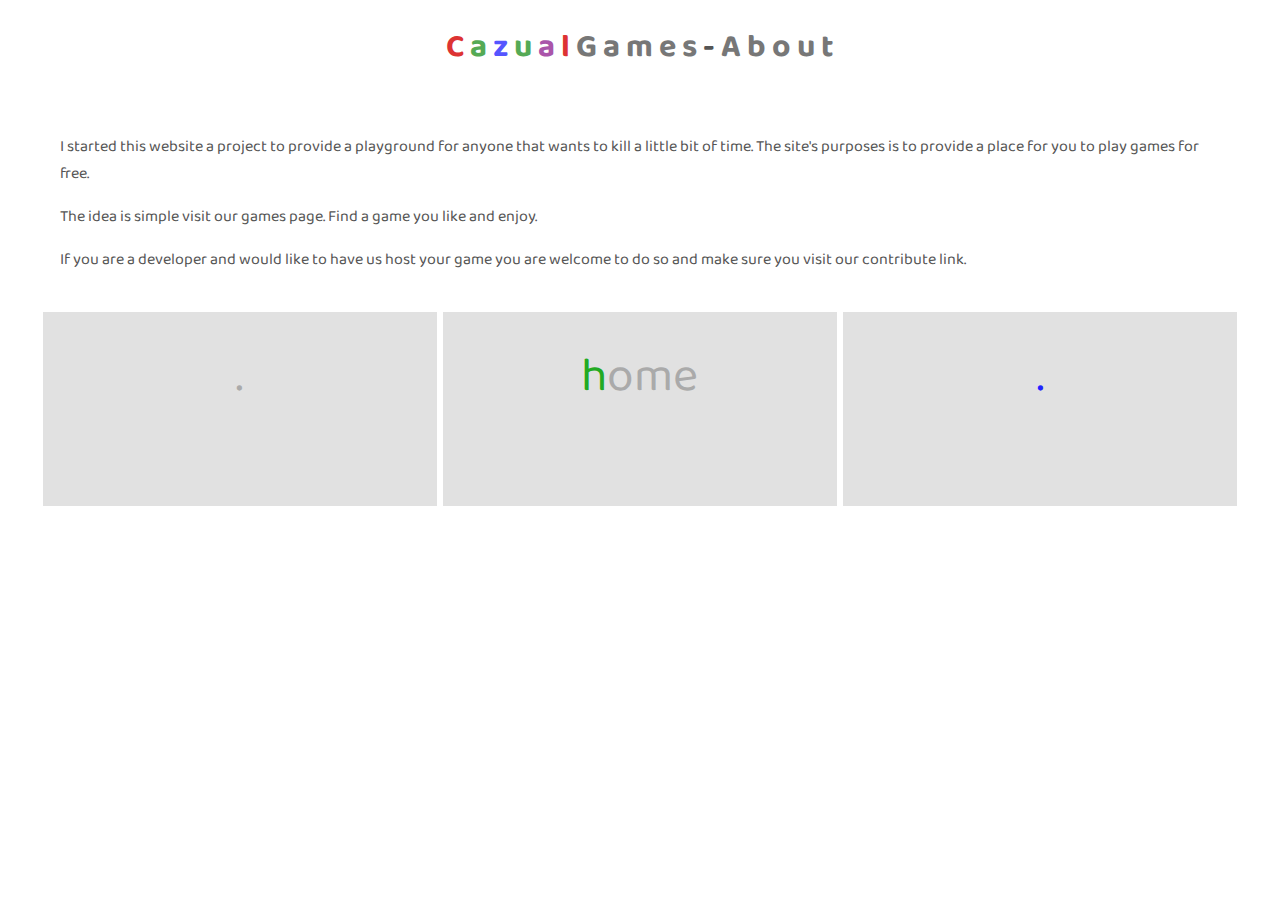
<file: about.html>
<!doctype html>
<!--[if lt IE 7]> <html class="no-js lt-ie9 lt-ie8 lt-ie7" lang="en"> <![endif]-->
<!--[if IE 7]>    <html class="no-js lt-ie9 lt-ie8" lang="en"> <![endif]-->
<!--[if IE 8]>    <html class="no-js lt-ie9" lang="en"> <![endif]-->
<!-- Consider adding a manifest.appcache: h5bp.com/d/Offline -->
<!--[if gt IE 8]><!--> <html class="no-js" lang="en"> <!--<![endif]-->
<head>
	<meta charset="utf-8">
	<meta http-equiv="X-UA-Compatible" content="IE=edge,chrome=1">
	<title>Cazual Games - About</title>
	<meta name="description" content="">
	<meta name="viewport" content="width=device-width, initial-scale=1.0, maximum-scale=1.0, minimum-scale=1.0"> 

	<link rel="stylesheet" href="./css/gridiculous.css">
    <link rel="stylesheet" href="./css/kiddie-games-site.css">
    <link href="https://fonts.googleapis.com/css?family=Baloo+Da" rel="stylesheet">
</head>
<body>
	<div id="site-container" class="grid">


		<header class="row">
			<h1 class="c12 title">
                            <span style="color:#d33">C</span>
                            <span style="color:#5a5">a</span>
                            <span style="color:#55f">z</span>
                            <span style="color:#5a5">u</span>
                            <span style="color:#a5a">a</span>
                            <span style="color:#d33">l </span>
                            <span style="color:#777"> G</span>
                            <span style="color:#777">a</span>
                            <span style="color:#777">m</span>
                            <span style="color:#777">e</span>
                            <span style="color:#777">s</span>
                            -
                            <span style="color:#777">A</span>
                            <span style="color:#777">b</span>
                            <span style="color:#777">o</span>
                            <span style="color:#777">u</span>
                            <span style="color:#777">t</span>
            </h1>
		</header>
		
		<div id="site-content" role="main">
	
			<div class="row">
				<div class="c12 ">
                    <p>I started this website a project to provide a playground for anyone that wants to kill a little bit of time. The site's purposes is to
                    provide a place for you to play games for free.</p>
                    <p>The idea is simple visit our games page. Find a game you like and enjoy.</p>
                    <p>If you are a developer and would like to have us host your game you are welcome to do so and make sure you visit our contribute link.</p>
                </div>
            </div>
			
			<div class="row">
				<div class="c4 menu-block">.</div>
                <a href="index.html"><div class="c4 menu-block"><span style="color:#2a2">h</span>ome</div></a>
				<div class="c4  menu-block end"><span style="color:#22f">.</div>
			</div>
	
		</div>
		

	</div>
</body>
</html>
</file>
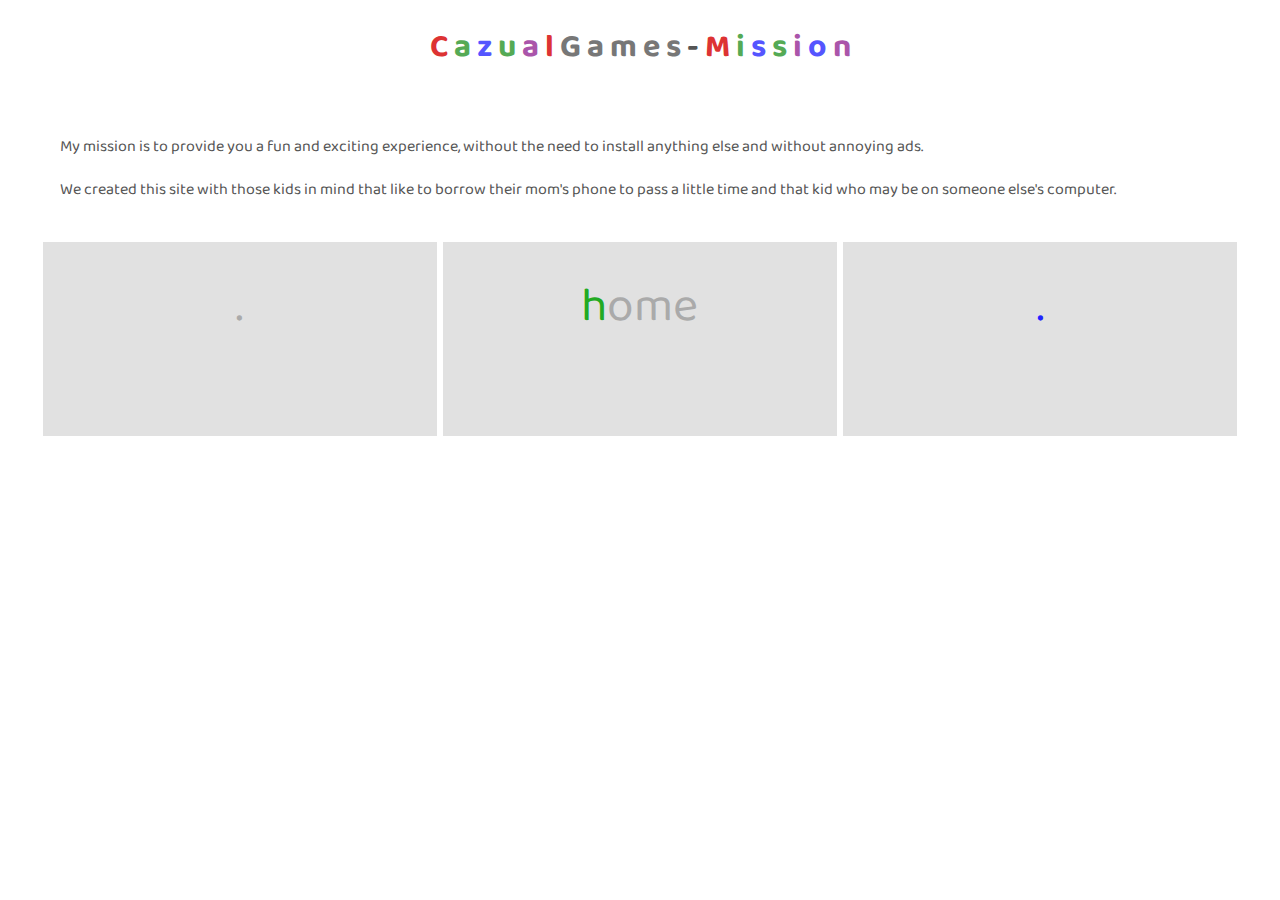
<file: mission.html>
<!doctype html>
<!--[if lt IE 7]> <html class="no-js lt-ie9 lt-ie8 lt-ie7" lang="en"> <![endif]-->
<!--[if IE 7]>    <html class="no-js lt-ie9 lt-ie8" lang="en"> <![endif]-->
<!--[if IE 8]>    <html class="no-js lt-ie9" lang="en"> <![endif]-->
<!-- Consider adding a manifest.appcache: h5bp.com/d/Offline -->
<!--[if gt IE 8]><!--> <html class="no-js" lang="en"> <!--<![endif]-->
<head>
	<meta charset="utf-8">
	<meta http-equiv="X-UA-Compatible" content="IE=edge,chrome=1">
	<title>Cazual Games - Mission</title>
	<meta name="description" content="">
	<meta name="viewport" content="width=device-width, initial-scale=1.0, maximum-scale=1.0, minimum-scale=1.0"> 

	<link rel="stylesheet" href="./css/gridiculous.css">
    <link rel="stylesheet" href="./css/kiddie-games-site.css">
    <link href="https://fonts.googleapis.com/css?family=Baloo+Da" rel="stylesheet">
</head>
<body>
	<div id="site-container" class="grid">

		<header class="row">
			<h1 class="c12 title"><span style="color:#d33">C</span>
                            <span style="color:#5a5">a</span>
                            <span style="color:#55f">z</span>
                            <span style="color:#5a5">u</span>
                            <span style="color:#a5a">a</span>
                            <span style="color:#d33">l </span>
                            <span style="color:#777"> G</span>
                            <span style="color:#777">a</span>
                            <span style="color:#777">m</span>
                            <span style="color:#777">e</span>
                            <span style="color:#777">s</span>
                            -
                            <span style="color:#d33">M</span>
                            <span style="color:#5a5">i</span>
                            <span style="color:#55f">s</span>
                            <span style="color:#5a5">s</span>
                            <span style="color:#a5a">i</span>
                            <span style="color:#55f">o</span>
                            <span style="color:#a5a">n</span>
                            
            </h1>
		</header>
		
		<div id="site-content" role="main">
	
			<div class="row">
				<div class="c12 ">
                    <p>My mission is to provide you a fun and exciting experience, without the need to install anything else and without annoying ads.</p>
                    <p>We created this site with those kids in mind that like to borrow their mom's phone to pass a little time and that kid who may be 
                        on someone else's computer.
                    </p>
                </div>
            </div>
			
			<div class="row">
				<div class="c4 menu-block">.</div>
                <a href="index.html"><div class="c4 menu-block"><span style="color:#2a2">h</span>ome</div></a>
				<div class="c4  menu-block end"><span style="color:#22f">.</div>
			</div>
	
		</div>
		

	</div>
</body>
</html>
</file>
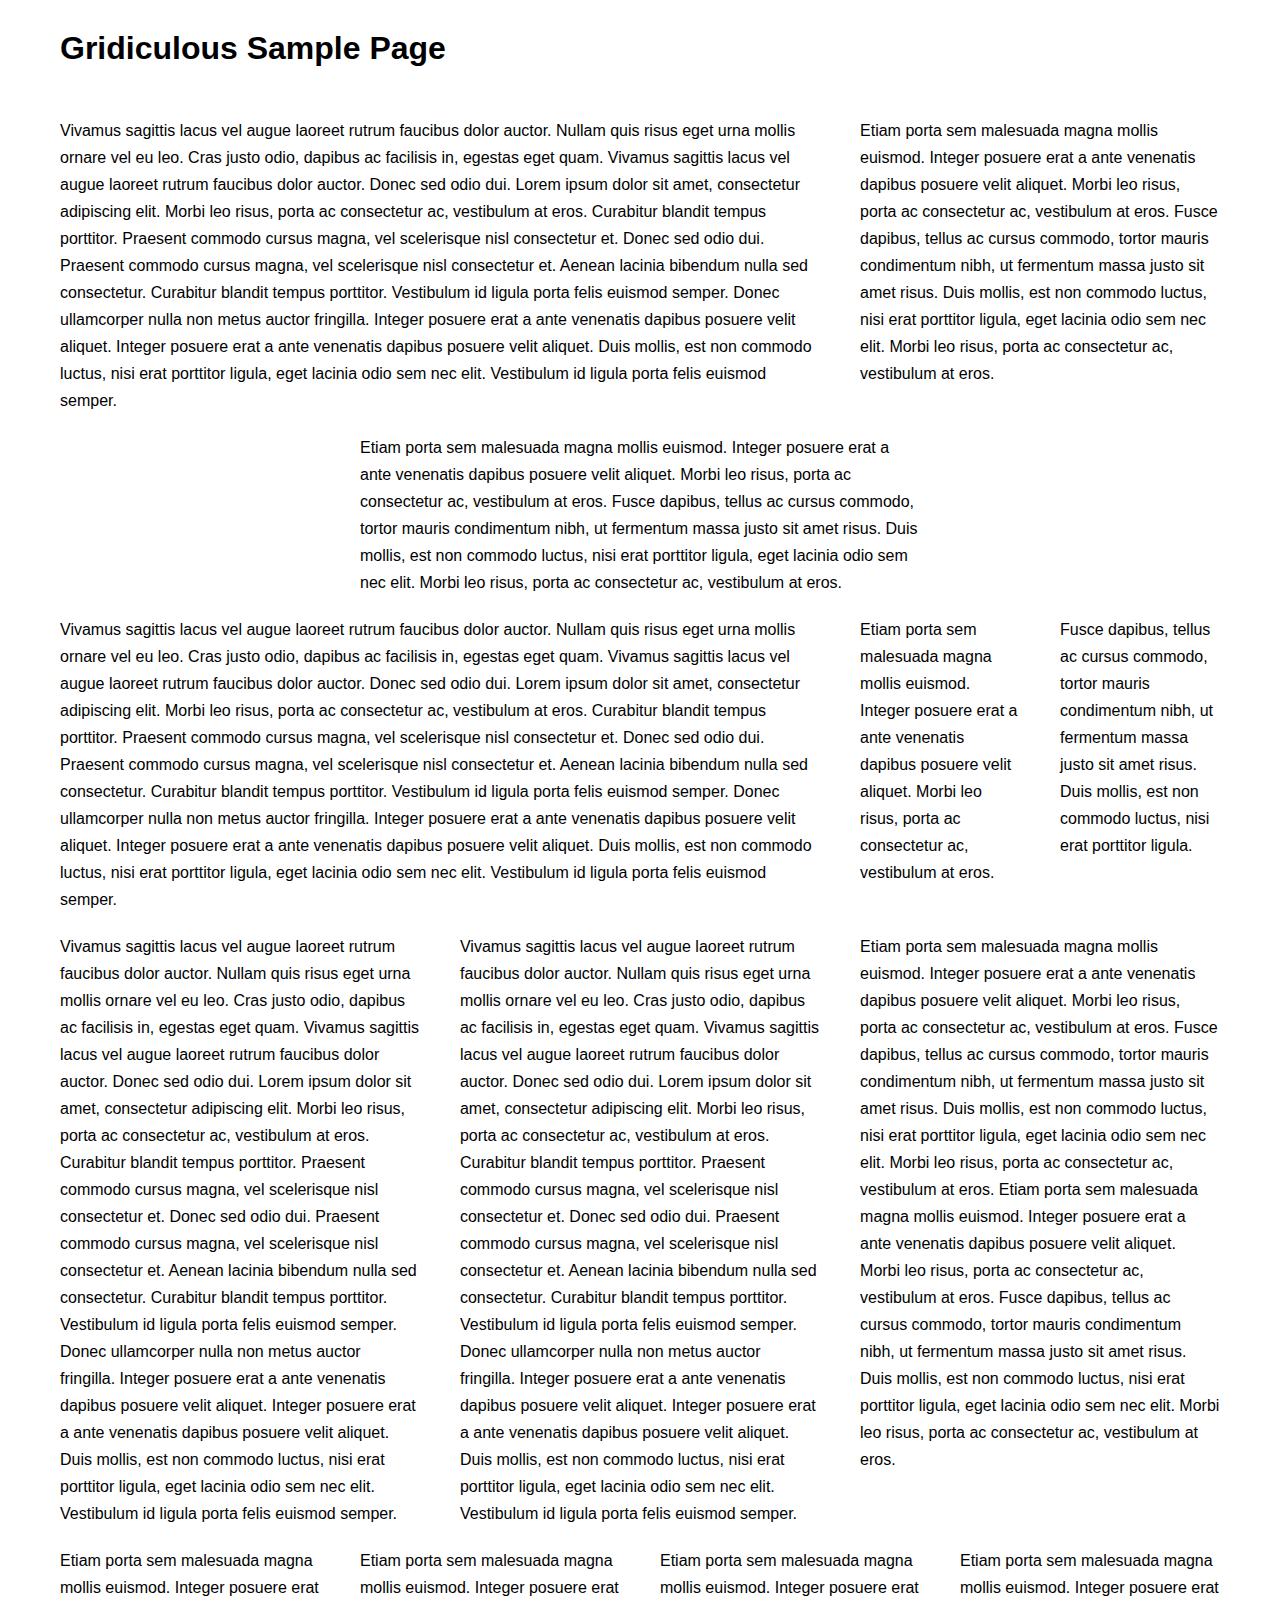
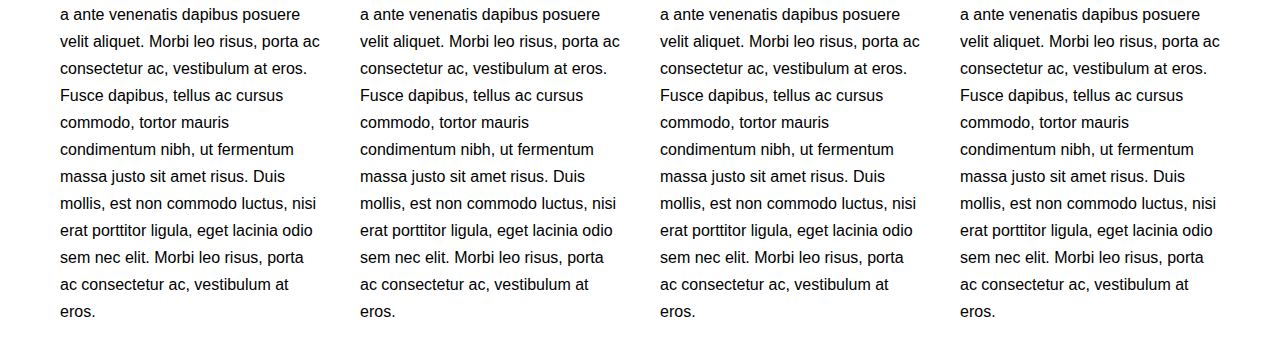
<file: sample.html>
<!doctype html>
<!--[if lt IE 7]> <html class="no-js lt-ie9 lt-ie8 lt-ie7" lang="en"> <![endif]-->
<!--[if IE 7]>    <html class="no-js lt-ie9 lt-ie8" lang="en"> <![endif]-->
<!--[if IE 8]>    <html class="no-js lt-ie9" lang="en"> <![endif]-->
<!-- Consider adding a manifest.appcache: h5bp.com/d/Offline -->
<!--[if gt IE 8]><!--> <html class="no-js" lang="en"> <!--<![endif]-->
<head>
	<meta charset="utf-8">
	<meta http-equiv="X-UA-Compatible" content="IE=edge,chrome=1">
	<title></title>
	<meta name="description" content="">
	<meta name="viewport" content="width=device-width, initial-scale=1.0, maximum-scale=1.0, minimum-scale=1.0"> 

	<link rel="stylesheet" href="./css/gridiculous.css">
</head>
<body>
	<div id="site-container" class="grid">

		<header class="row">
			<h1 class="c12">Gridiculous Sample Page</h1>
		</header>
		
		<div id="site-content" role="main">
	
			<div class="row">
				<div class="c8">Vivamus sagittis lacus vel augue laoreet rutrum faucibus dolor auctor. Nullam quis risus eget urna mollis ornare vel eu leo. Cras justo odio, dapibus ac facilisis in, egestas eget quam. Vivamus sagittis lacus vel augue laoreet rutrum faucibus dolor auctor. Donec sed odio dui. Lorem ipsum dolor sit amet, consectetur adipiscing elit. Morbi leo risus, porta ac consectetur ac, vestibulum at eros. Curabitur blandit tempus porttitor. Praesent commodo cursus magna, vel scelerisque nisl consectetur et. Donec sed odio dui. Praesent commodo cursus magna, vel scelerisque nisl consectetur et. Aenean lacinia bibendum nulla sed consectetur. Curabitur blandit tempus porttitor. Vestibulum id ligula porta felis euismod semper. Donec ullamcorper nulla non metus auctor fringilla. Integer posuere erat a ante venenatis dapibus posuere velit aliquet. Integer posuere erat a ante venenatis dapibus posuere velit aliquet. Duis mollis, est non commodo luctus, nisi erat porttitor ligula, eget lacinia odio sem nec elit. Vestibulum id ligula porta felis euismod semper.
				</div>
				<div class="c4 end">Etiam porta sem malesuada magna mollis euismod. Integer posuere erat a ante venenatis dapibus posuere velit aliquet. Morbi leo risus, porta ac consectetur ac, vestibulum at eros. Fusce dapibus, tellus ac cursus commodo, tortor mauris condimentum nibh, ut fermentum massa justo sit amet risus. Duis mollis, est non commodo luctus, nisi erat porttitor ligula, eget lacinia odio sem nec elit. Morbi leo risus, porta ac consectetur ac, vestibulum at eros.
				</div>
			</div>
			
			<div class="row">
				<div class="c6 s3">Etiam porta sem malesuada magna mollis euismod. Integer posuere erat a ante venenatis dapibus posuere velit aliquet. Morbi leo risus, porta ac consectetur ac, vestibulum at eros. Fusce dapibus, tellus ac cursus commodo, tortor mauris condimentum nibh, ut fermentum massa justo sit amet risus. Duis mollis, est non commodo luctus, nisi erat porttitor ligula, eget lacinia odio sem nec elit. Morbi leo risus, porta ac consectetur ac, vestibulum at eros.
				</div>
			</div>
			
			<div class="row">
				<div class="c8">Vivamus sagittis lacus vel augue laoreet rutrum faucibus dolor auctor. Nullam quis risus eget urna mollis ornare vel eu leo. Cras justo odio, dapibus ac facilisis in, egestas eget quam. Vivamus sagittis lacus vel augue laoreet rutrum faucibus dolor auctor. Donec sed odio dui. Lorem ipsum dolor sit amet, consectetur adipiscing elit. Morbi leo risus, porta ac consectetur ac, vestibulum at eros. Curabitur blandit tempus porttitor. Praesent commodo cursus magna, vel scelerisque nisl consectetur et. Donec sed odio dui. Praesent commodo cursus magna, vel scelerisque nisl consectetur et. Aenean lacinia bibendum nulla sed consectetur. Curabitur blandit tempus porttitor. Vestibulum id ligula porta felis euismod semper. Donec ullamcorper nulla non metus auctor fringilla. Integer posuere erat a ante venenatis dapibus posuere velit aliquet. Integer posuere erat a ante venenatis dapibus posuere velit aliquet. Duis mollis, est non commodo luctus, nisi erat porttitor ligula, eget lacinia odio sem nec elit. Vestibulum id ligula porta felis euismod semper.
				</div>
				<div class="c4 end">
					<div class="row">
						<div class="c6">
							Etiam porta sem malesuada magna mollis euismod. Integer posuere erat a ante venenatis dapibus posuere velit aliquet. Morbi leo risus, porta ac consectetur ac, vestibulum at eros.
						</div>
						<div class="c6 end">
							Fusce dapibus, tellus ac cursus commodo, tortor mauris condimentum nibh, ut fermentum massa justo sit amet risus. Duis mollis, est non commodo luctus, nisi erat porttitor ligula.
						</div>					
					</div>
					
				</div>
			</div>
	
			<div class="row">
				<div class="c4">Vivamus sagittis lacus vel augue laoreet rutrum faucibus dolor auctor. Nullam quis risus eget urna mollis ornare vel eu leo. Cras justo odio, dapibus ac facilisis in, egestas eget quam. Vivamus sagittis lacus vel augue laoreet rutrum faucibus dolor auctor. Donec sed odio dui. Lorem ipsum dolor sit amet, consectetur adipiscing elit. Morbi leo risus, porta ac consectetur ac, vestibulum at eros. Curabitur blandit tempus porttitor. Praesent commodo cursus magna, vel scelerisque nisl consectetur et. Donec sed odio dui. Praesent commodo cursus magna, vel scelerisque nisl consectetur et. Aenean lacinia bibendum nulla sed consectetur. Curabitur blandit tempus porttitor. Vestibulum id ligula porta felis euismod semper. Donec ullamcorper nulla non metus auctor fringilla. Integer posuere erat a ante venenatis dapibus posuere velit aliquet. Integer posuere erat a ante venenatis dapibus posuere velit aliquet. Duis mollis, est non commodo luctus, nisi erat porttitor ligula, eget lacinia odio sem nec elit. Vestibulum id ligula porta felis euismod semper.
				</div>
				<div class="c4">Vivamus sagittis lacus vel augue laoreet rutrum faucibus dolor auctor. Nullam quis risus eget urna mollis ornare vel eu leo. Cras justo odio, dapibus ac facilisis in, egestas eget quam. Vivamus sagittis lacus vel augue laoreet rutrum faucibus dolor auctor. Donec sed odio dui. Lorem ipsum dolor sit amet, consectetur adipiscing elit. Morbi leo risus, porta ac consectetur ac, vestibulum at eros. Curabitur blandit tempus porttitor. Praesent commodo cursus magna, vel scelerisque nisl consectetur et. Donec sed odio dui. Praesent commodo cursus magna, vel scelerisque nisl consectetur et. Aenean lacinia bibendum nulla sed consectetur. Curabitur blandit tempus porttitor. Vestibulum id ligula porta felis euismod semper. Donec ullamcorper nulla non metus auctor fringilla. Integer posuere erat a ante venenatis dapibus posuere velit aliquet. Integer posuere erat a ante venenatis dapibus posuere velit aliquet. Duis mollis, est non commodo luctus, nisi erat porttitor ligula, eget lacinia odio sem nec elit. Vestibulum id ligula porta felis euismod semper.
				</div>
				<div class="c4 end">Etiam porta sem malesuada magna mollis euismod. Integer posuere erat a ante venenatis dapibus posuere velit aliquet. Morbi leo risus, porta ac consectetur ac, vestibulum at eros. Fusce dapibus, tellus ac cursus commodo, tortor mauris condimentum nibh, ut fermentum massa justo sit amet risus. Duis mollis, est non commodo luctus, nisi erat porttitor ligula, eget lacinia odio sem nec elit. Morbi leo risus, porta ac consectetur ac, vestibulum at eros. Etiam porta sem malesuada magna mollis euismod. Integer posuere erat a ante venenatis dapibus posuere velit aliquet. Morbi leo risus, porta ac consectetur ac, vestibulum at eros. Fusce dapibus, tellus ac cursus commodo, tortor mauris condimentum nibh, ut fermentum massa justo sit amet risus. Duis mollis, est non commodo luctus, nisi erat porttitor ligula, eget lacinia odio sem nec elit. Morbi leo risus, porta ac consectetur ac, vestibulum at eros.
				</div>
			</div>
	
		</div>
		
		<footer class="row">
	
			<div class="c3">Etiam porta sem malesuada magna mollis euismod. Integer posuere erat a ante venenatis dapibus posuere velit aliquet. Morbi leo risus, porta ac consectetur ac, vestibulum at eros. Fusce dapibus, tellus ac cursus commodo, tortor mauris condimentum nibh, ut fermentum massa justo sit amet risus. Duis mollis, est non commodo luctus, nisi erat porttitor ligula, eget lacinia odio sem nec elit. Morbi leo risus, porta ac consectetur ac, vestibulum at eros.
			</div>
			<div class="c3">Etiam porta sem malesuada magna mollis euismod. Integer posuere erat a ante venenatis dapibus posuere velit aliquet. Morbi leo risus, porta ac consectetur ac, vestibulum at eros. Fusce dapibus, tellus ac cursus commodo, tortor mauris condimentum nibh, ut fermentum massa justo sit amet risus. Duis mollis, est non commodo luctus, nisi erat porttitor ligula, eget lacinia odio sem nec elit. Morbi leo risus, porta ac consectetur ac, vestibulum at eros.
			</div>
			<div class="c3">Etiam porta sem malesuada magna mollis euismod. Integer posuere erat a ante venenatis dapibus posuere velit aliquet. Morbi leo risus, porta ac consectetur ac, vestibulum at eros. Fusce dapibus, tellus ac cursus commodo, tortor mauris condimentum nibh, ut fermentum massa justo sit amet risus. Duis mollis, est non commodo luctus, nisi erat porttitor ligula, eget lacinia odio sem nec elit. Morbi leo risus, porta ac consectetur ac, vestibulum at eros.
			</div>
			<div class="c3 end">Etiam porta sem malesuada magna mollis euismod. Integer posuere erat a ante venenatis dapibus posuere velit aliquet. Morbi leo risus, porta ac consectetur ac, vestibulum at eros. Fusce dapibus, tellus ac cursus commodo, tortor mauris condimentum nibh, ut fermentum massa justo sit amet risus. Duis mollis, est non commodo luctus, nisi erat porttitor ligula, eget lacinia odio sem nec elit. Morbi leo risus, porta ac consectetur ac, vestibulum at eros.
			</div>
	
		</footer>
	</div>
</body>
</html>
</file>
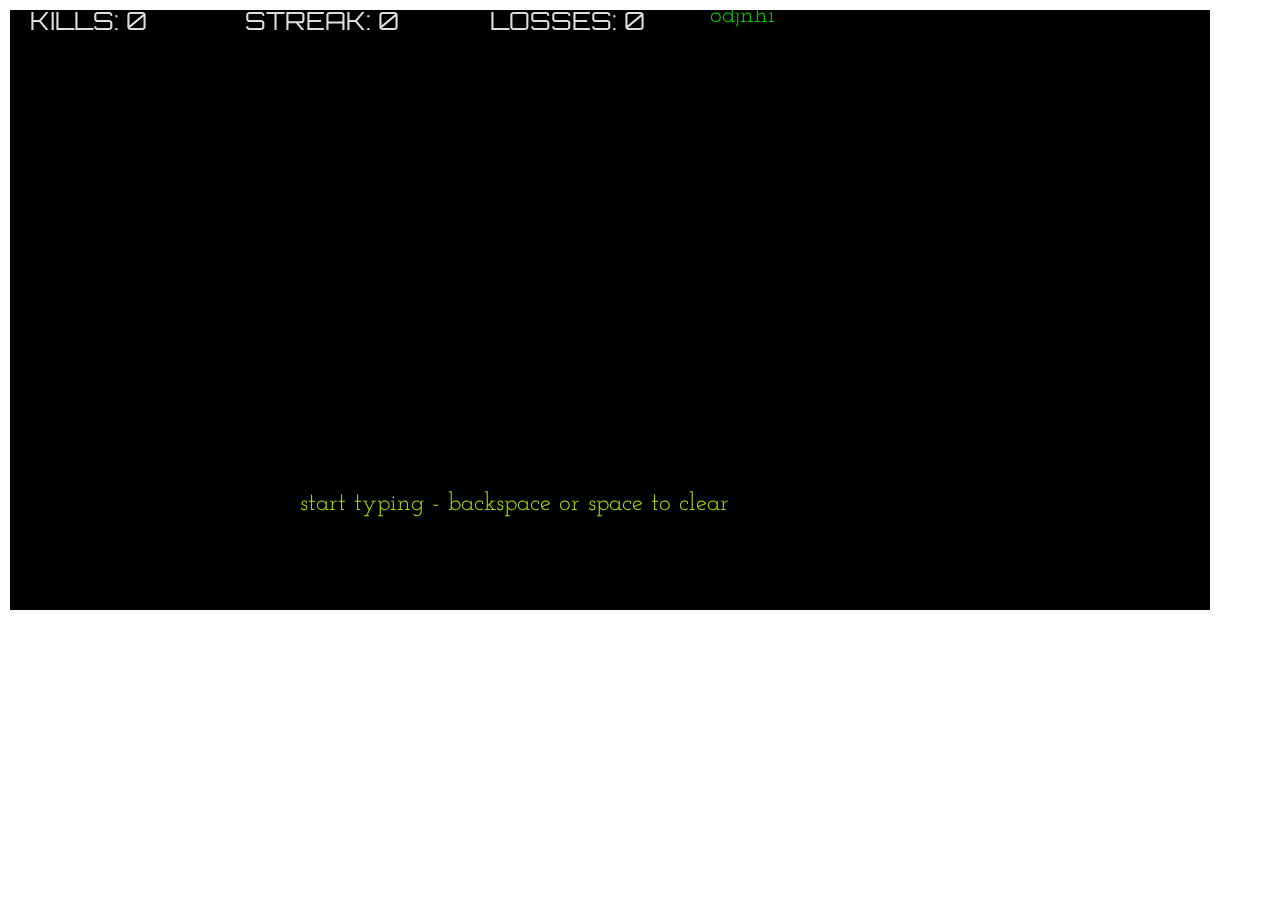
<file: games/typo/main.html>
<!doctype html>
<!--[if lt IE 7]> <html class="no-js lt-ie9 lt-ie8 lt-ie7" lang="en"> <![endif]-->
<!--[if IE 7]>    <html class="no-js lt-ie9 lt-ie8" lang="en"> <![endif]-->
<!--[if IE 8]>    <html class="no-js lt-ie9" lang="en"> <![endif]-->
<!-- Consider adding a manifest.appcache: h5bp.com/d/Offline -->
<!--[if gt IE 8]><!--> <html class="no-js" lang="en"> <!--<![endif]-->
<head>
	<meta charset="utf-8">
	<meta http-equiv="X-UA-Compatible" content="IE=edge,chrome=1">
	<title>Typo</title>
	<meta name="description" content="">
	<meta name="viewport" content="width=device-width, initial-scale=1.0, maximum-scale=1.0, minimum-scale=1.0"> 

	<link rel="stylesheet" href="../../css/gridiculous.css">
    <link rel="stylesheet" href="../../css/kiddie-games-site.css">
    <link href="https://fonts.googleapis.com/css?family=Josefin+Slab|Orbitron" rel="stylesheet">
    <script type="text/javascript" src = "../../js/simpleGame.js"></script>
    <script type="text/javascript" src = "../../js/simple_game_extensions.js"></script>
    <script type="text/javascript" src = "./game.js?f=fo1"></script>

</head>
<body onload="init();">




</body>
</html>
</file>
<file: css/gridiculous.css>
/*
 * Gridiculous
 *
 * A responsive grid boilerplate that takes you all the way from 1200px on down to 320px.
 *
 * created by c.bavota
 * released under GPL v2
 *
 * March 4th, 2013
 */

/* =Normalize.css v2.1.0 by Nicolas Gallagher - http://necolas.github.com/normalize.css/
-------------------------------------------------------------- */
article,aside,details,figcaption,figure,footer,header,hgroup,main,nav,section,summary{display:block}
audio,canvas,video{display:inline-block}
audio:not([controls]){display:none;height:0}
[hidden]{display:none}
html{font-family:sans-serif;-webkit-text-size-adjust:100%;-ms-text-size-adjust:100%}
body{margin:0}
a:focus{outline:thin dotted}
a:active,a:hover{outline:0}
h1{font-size:2em;margin:0.67em 0}
abbr[title]{border-bottom:1px dotted}
b,strong{font-weight:bold}
dfn{font-style:italic}
hr{-moz-box-sizing:content-box;box-sizing:content-box;height:0}
mark{background:#ff0;color:#000}
code,kbd,pre,samp{font-family:monospace, serif;font-size:1em}
pre{white-space:pre-wrap}
q{quotes:"\201C" "\201D" "\2018" "\2019"}
small{font-size:80%}
sub,sup{font-size:75%;line-height:0;position:relative;vertical-align:baseline}
sup{top:-0.5em}
sub{bottom:-0.25em}
img{border:0}
svg:not(:root){overflow:hidden}
figure{margin:0}
fieldset{border:1px solid #c0c0c0;margin:0 2px;padding:0.35em 0.625em 0.75em}
legend{border:0;padding:0}
button,input,select,textarea{font-family:inherit;font-size:100%;margin:0}
button,input{line-height:normal}
button,select{text-transform:none}
button,html input[type="button"],input[type="reset"],input[type="submit"]{-webkit-appearance:button;cursor:pointer}
button[disabled],html input[disabled]{cursor:default}
input[type="checkbox"],input[type="radio"]{box-sizing:border-box;padding:0}
input[type="search"]{-webkit-appearance:textfield;-moz-box-sizing:content-box;-webkit-box-sizing:content-box;box-sizing:content-box}
input[type="search"]::-webkit-search-cancel-button,input[type="search"]::-webkit-search-decoration{-webkit-appearance:none}
button::-moz-focus-inner,input::-moz-focus-inner{border:0;padding:0}
textarea{overflow:auto;vertical-align:top}
table{border-collapse:collapse;border-spacing:0}

/* =Clearfix by Nicolas Gallagher
-------------------------------------------------------------- */
.row:before,.row:after,.clearfix:before,.clearfix:after{content:'';display:table}
.row:after,.clearfix:after{clear:both}
.row,.clearfix{zoom:1}

/* =Gridiculous
-------------------------------------------------------------- */
*{-webkit-box-sizing:border-box;-moz-box-sizing:border-box;-ms-box-sizing:border-box;box-sizing:border-box}
body{font-size:100%;line-height:1.6875}
.grid{margin:0 auto;max-width:1200px;width:100%}
img{max-width:100%;height:auto;display:block;margin-left:auto;margin-right:auto}
.wfull{width:100%;max-width:100%}
.w320{max-width:320px}
.w640{max-width:640px}
.w960{max-width:960px}
.row{width:100%;margin-bottom:20px}
.row .row{width:auto;margin:0 -20px}
.c1{width:8.33%}
.c2{width:16.66%}
.c3{width:25%}
.c4{width:33.33%}
.c5{width:41.66%}
.c6{width:50%}
.c7{width:58.33%}
.c8{width:66.66%}
.c9{width:75%}
.c10{width:83.33%}
.c11{width:91.66%}
.c12{width:100%}
.c1,.c2,.c3,.c4,.c5,.c6,.c7,.c8,.c9,.c10,.c11,.c12{min-height:1px;float:left;padding-left:20px;padding-right:20px;position:relative}
.s1{margin-left:8.33%}
.s2{margin-left:16.66%}
.s3{margin-left:25%}
.s4{margin-left:33.33%}
.s5{margin-left:41.66%}
.s6{margin-left:50%}
.s7{margin-left:58.33%}
.s8{margin-left:66.66%}
.s9{margin-left:75%}
.s10{margin-left:83.33%}
.s11{margin-left:91.66%}
.end{float:right!important}

/* =Media query for 960 Screens - sets nested grids to 100%
-------------------------------------------------------------- */
@media only screen and (max-width:960px){
.row .row .c1,.row .row .c2,.row .row .c3,.row .row .c4,.row .row .c5,.row .row .c6,.row .row .c7,.row .row .c8,.row .row .c9,.row .row .c10,.row .row .c11,.row .row .c12{width:100%;margin-bottom:20px}
.row .row > div:last-child{margin-bottom:0 !important}
}

/* =Media query for iPad and tablets
-------------------------------------------------------------- */
@media handheld, only screen and (max-width: 768px), only screen and (max-device-width: 768px) and (orientation:portrait){
body{font-size:90%}
.row{margin-bottom:0!important}
.c1,.c2,.c3,.c4,.c5,.c6,.c7,.c8,.c9,.c10,.c11,.c12{width:100%;margin-right:0;margin-left:0;margin-bottom:20px}
}
</file>
<file: css/kiddie-games-site.css>
body{
        font-family: 'Baloo Da', cursive;
        color: #555;
}

.title{
    text-align: center;
    font-family: 'Baloo Da', cursive;
}

.menu-block:hover{
    color: #eee;
    background-color: #333;
    font-size: 400%;
}



.menu-block{

    border: solid;
    border-width: 0px,50px,0px,50px;
    border-color:  #fff;
    font-family: 'Baloo Da', cursive;
    min-height: 200px;
    font-size: 300%;
    background-color: #e1e1e1;
    padding: 25px;
    color: #aaa;
    text-align: center;
}
</file>
